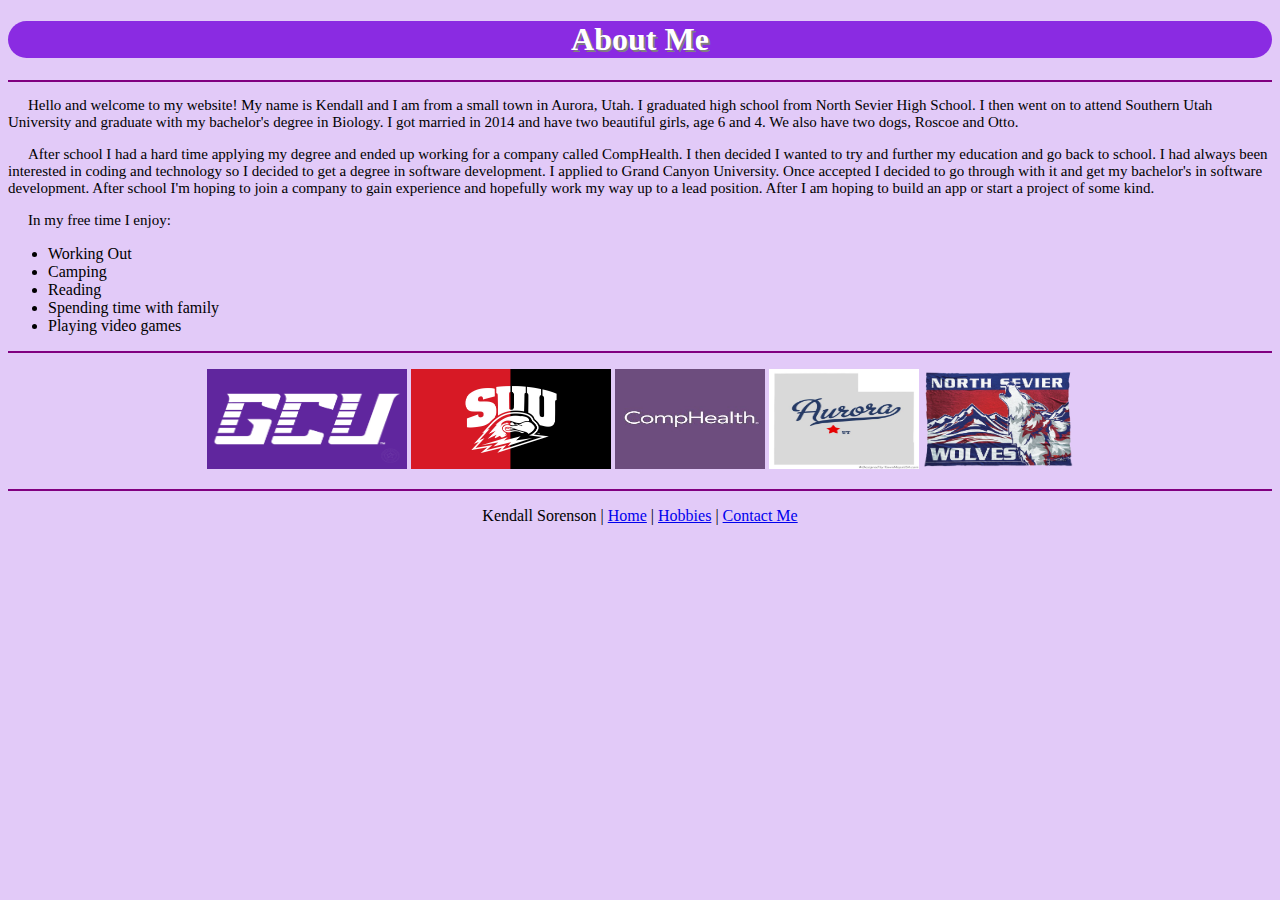
<file: About Me/index.html>
<!DOCTYPE html>
<html lang="en">
<head>
    <meta charset="UTF-8">
    <meta name="viewport" content="width=device-width, initial-scale=1.0">
    <link rel="stylesheet" href="../CSS/mysite.css">
    <title>About Kendall</title>
</head>
<body>
    <h1 align = "center" style="background-color: blueviolet;">About Me</h1> <hr>
    <!--Give a brief explanation of your background and education-->
    <p style="font-family:verdana; font-size:15px; text-indent: 20px;">    
        Hello and welcome to my website! My name is Kendall and I am from a small town in Aurora, Utah. I graduated
    high school from North Sevier High School. I then went on to attend Southern Utah University and graduate with my
    bachelor's degree in Biology. I got married in 2014 and have two beautiful girls, age 6 and 4. We also have two dogs, Roscoe and Otto.</p>
        <p style="font-family:verdana; font-size:15px; text-indent: 20px;">After school I had a hard time applying my degree and ended up working for a company
    called CompHealth. I then decided I wanted to try and further my education and go back to school. I had always
    been interested in coding and technology so I decided to get a degree in software development. I applied to Grand
    Canyon University. Once accepted I decided to go through with it and get my bachelor's in software development. After
    school I'm hoping to join a company to gain experience and hopefully work my way up to a lead position. After I am 
    hoping to build an app or start a project of some kind. </p>
    <!--Make a list of things you do in your free time-->
    <p style="font-family:verdana; font-size:15px; text-indent: 20px;">
        In my free time I enjoy:
        <ul>
            <li>Working Out</li>
            <li>Camping</li>
            <li>Reading</li>
            <li>Spending time with family</li>
            <li>Playing video games</li>
        </ul>
    </p> <hr>
    <!--Images of schools and work that I attended or employed for-->
    <p align = "center">
        <img src="images/gcu.png" alt="GCU Logo" style="width:200px;height:100px;">
        <img src="images/suu.png" alt="SUU Logo" style="width:200px;height:100px;">
        <img src="images/CH.png" alt="CompHealth Logo" style="width:150px;height:100px;">
        <img src="images/UT.png" alt="Aurora Utah" style="width:150px;height:100px;">
        <img src="images/NS.png" alt="North Sevier High School" style="width:150px;height:100px;">

    </p>

</body>
<footer>
    <hr>
    <p align = "center">Kendall Sorenson | <a href="../Home/index.html"> Home</a> | <a href="../Hobbies/index.html">Hobbies</a> | <a href="../Contact Me/">Contact Me</a></p>
</footer>
</html>
</file>
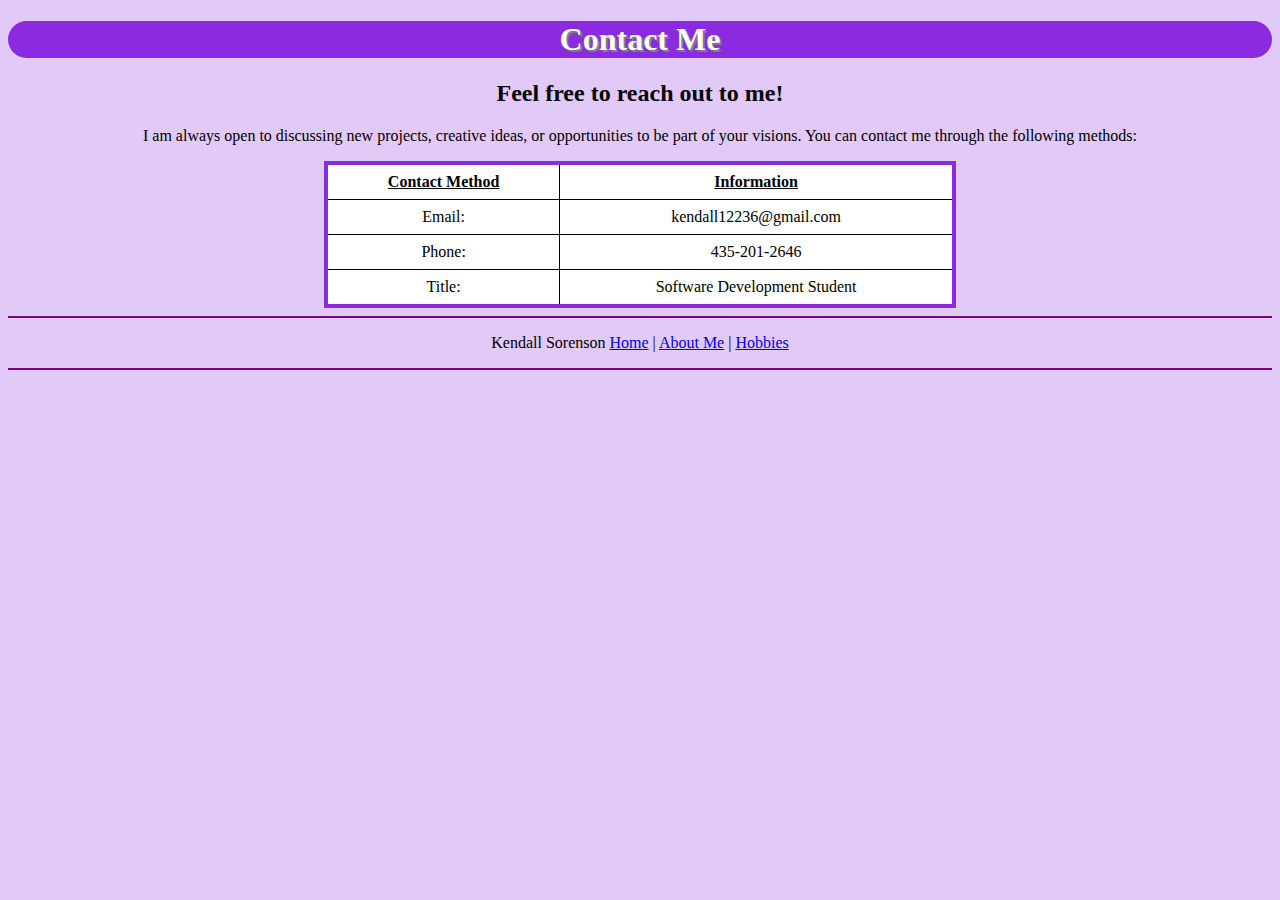
<file: Contact Me/index.html>
<!DOCTYPE html>
<html lang="en">
<head>
    <meta charset="UTF-8">
    <meta name="viewport" content="width=device-width, initial-scale=1.0">
    <link rel="stylesheet" href="../CSS/mysite.css">
    <title>Contact Me</title>
</head>
<header>
    <!--Header to explain what the page is and keeping formatting the same as other pages-->

    <h1 align = "center" style="background-color: blueviolet;">Contact Me</h1>
</header>
<main align= "center">
<body style="background-color:rgba(138, 43, 226, 0.25); ">
    <h2 align = "center">Feel free to reach out to me!</h2>
    <p align = "center">I am always open to discussing new projects, creative ideas, or opportunities to be part of your visions. 
        You can contact me through the following methods:</p>
<!--Table with information to contact me. Borders to make it look clean and separated-->
    <table  id="table" >
        <tr>
            <th style="text-decoration-line: underline;">Contact Method</th>
            <th style="text-decoration-line: underline;">Information</th>
        </tr>
        <tr>
            <td>Email:</td>
            <td>kendall12236@gmail.com</td>
        </tr>
        <tr>
            <td>Phone:</td>
            <td>435-201-2646</td>
        </tr>
        <tr>
            <td>Title:</td>
            <td>Software Development Student</td>
        </tr>
    </table>
    
    
    
</body>
</main>
<!--Footer with links to other pages-->
<footer> 
    <hr>
    <p align = "center">Kendall Sorenson <a href="../Home/index.html"> Home</a> | <a href="../About Me/">About Me</a> | <a href="../Hobbies/">Hobbies</a> 
    </p>

</footer>
<hr>

</html>
</file>
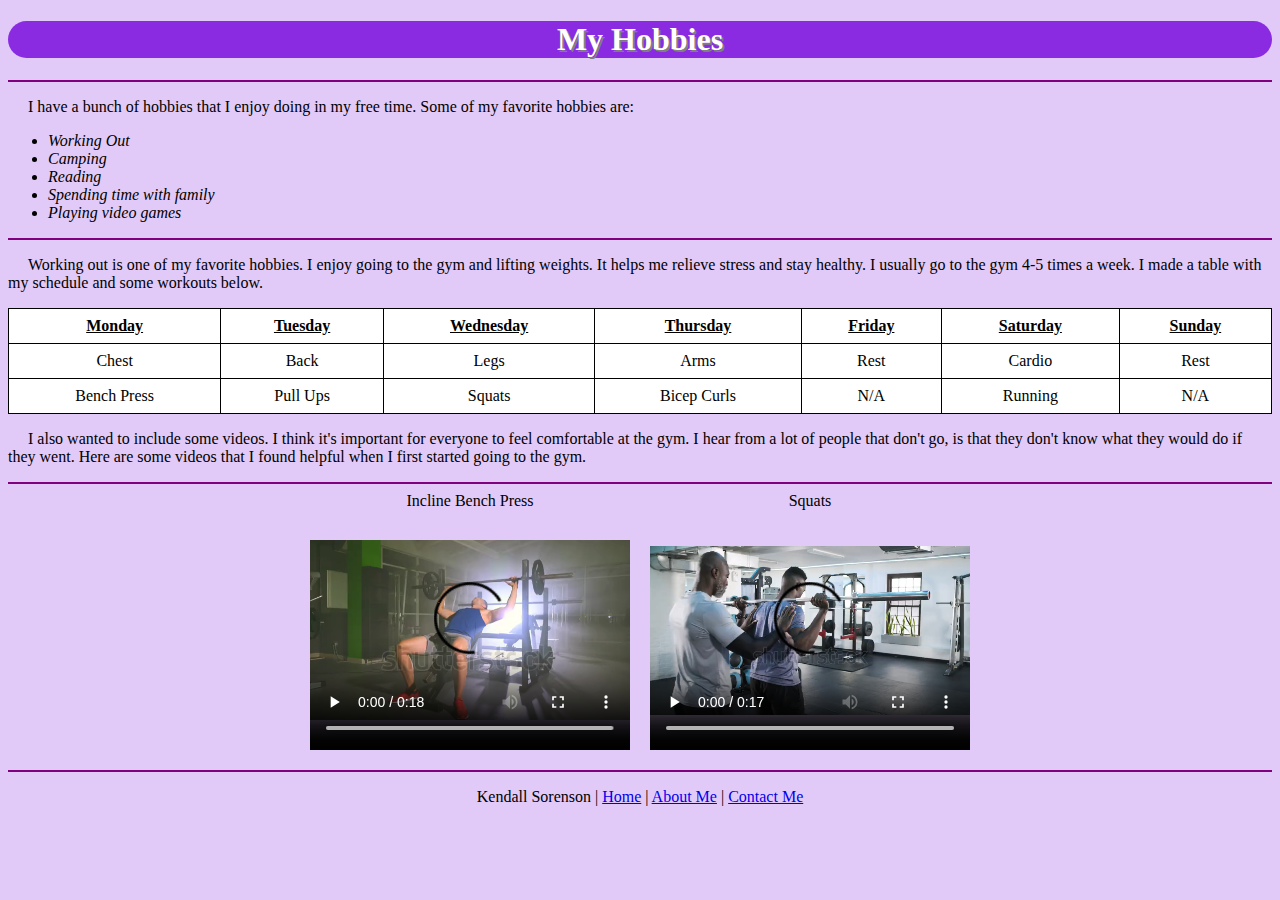
<file: Hobbies/index.html>
<!DOCTYPE html>
<html lang="en">
<head>
    <meta charset="UTF-8">
    <meta name="viewport" content="width=device-width, initial-scale=1.0">
    <link rel="stylesheet" href="../CSS/mysite.css">
    <title>Kendall's Hobbies</title>
</head>
<header>
<!--Header to explain what the page is and keeping formatting the same as other pages-->
    <h1 align = "center" style="background-color: blueviolet;">My Hobbies</h1> <hr>
</header>
<main >
<body style="background-color:rgba(138, 43, 226, 0.25);">
    <!--A list of my hobbies and a brief explanation of what is going to be below-->
<p style="font-family: verdana; text-indent: 20px;"> 
    I have a bunch of hobbies that I enjoy doing in my free time. Some of my favorite hobbies are:
    <ul style="font-style: italic;">
        <li >Working Out</li>
        <li >Camping</li>
        <li>Reading</li>
        <li>Spending time with family</li>
        <li>Playing video games</li>
    </ul><hr>
 </p>
 <div>
    <!--Working out section with a table of my workout schedule and some videos of workouts-->
<p style="font-family: verdana; text-indent: 20px;">
    Working out is one of my favorite hobbies. I enjoy going to the gym and lifting weights. It helps me relieve stress and stay healthy. I usually go to the gym 
    4-5 times a week. I made a table with my schedule and some workouts below. <br>
    <table style="width:100%; border: 1px solid black; border-collapse: collapse; text-align: center;">
         <tr style="border: 1px solid black;">
            <th>Monday</th>
            <th>Tuesday</th>
            <th>Wednesday</th>
            <th>Thursday</th>
            <th>Friday</th>
            <th>Saturday</th>
            <th>Sunday</th>
        </tr>
        
        <tr style="border: 1px solid black;">
            <td>Chest</td>
            <td>Back</td>
            <td>Legs</td>
            <td>Arms</td>
            <td>Rest</td>
            <td>Cardio</td>
            <td>Rest</td>
        </tr>
        <tr>
            <td>Bench Press</td>
            <td>Pull Ups</td>
            <td>Squats</td>
            <td>Bicep Curls</td>
            <td>N/A</td>
            <td>Running</td>
            <td>N/A</td>
       

    </table>


</p>

 </div>
 <div>
    <!--Link to videos of some workouts that I enjoy and help explain the workouts listed above-->
<p style="font-family: verdana; text-indent: 20px;">
    I also wanted to include some videos. I think it's important for everyone to feel comfortable at the gym. I hear from a lot of people that don't go, is that they
    don't know what they would do if they went. Here are some videos that I found helpful when I first started going to the gym. 
 </div>
    <hr>
    <section style="display: flex; gap: 20px; justify-content: center;">
    <div>
        <div style="text-align: center;">Incline Bench Press</div>
    <video id="animation" width="320" height="240" controls>
        <source src="videos/bench.mp4" type="video/mp4">
        Your browser does not support the video tag.
    </video>
    </div>
    <div>
        <div style="text-align: center;">Squats</div>
        <video id="animation" width="320" height="240" controls>
            <source src="videos/squat.mp4" type="video/mp4">
            Your browser does not support the video tag.
        </video>
    </div>
    </section>
    
    
</p>

 </div>


</body>
</main>
<footer>
    <hr>
    <p  align = "center">Kendall Sorenson |  <a href="../Home/index.html">Home</a> | <a href="../About Me/index.html">About Me</a> | <a href="../Contact Me/index.html">Contact Me</a></p>
</footer>

</html>
</file>
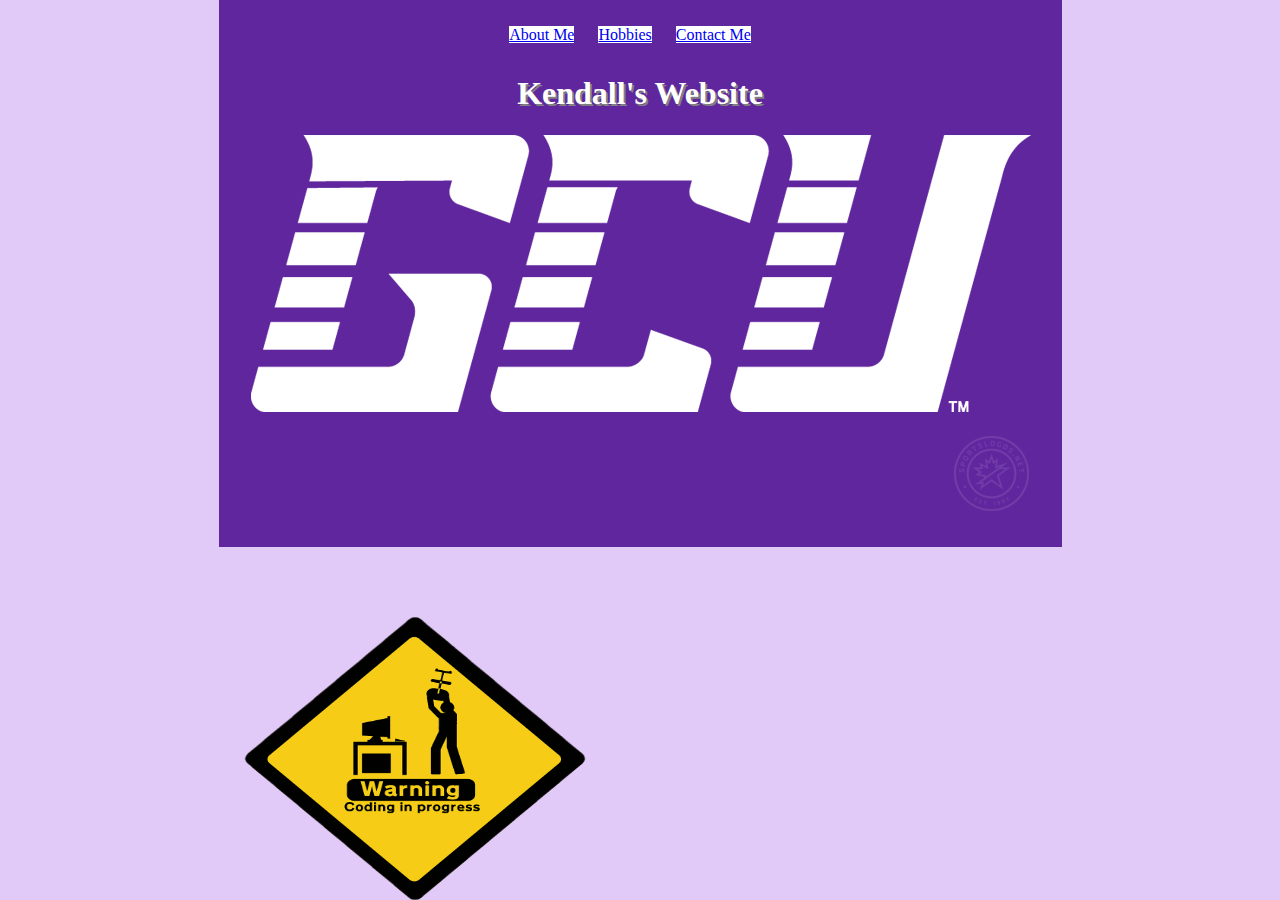
<file: Home/index.html>
<!DOCTYPE html>
<html lang="en">
<head>
    <meta charset="UTF-8">
    <meta name="viewport" content="width=device-width, initial-scale=1.0">
    <title>Kendall's Website</title>
    <link rel="stylesheet" href="../CSS/mysite.css">

</head>
<header>
    <!--Navigation bar to link to other pages-->
    <nav id="nav">
        <ul style="text-align: center; padding: 10px;">
            <li><a href="../About Me/index.html">About Me</a></li>
            <li><a href="../Hobbies/index.html">Hobbies</a></li>
            <li><a href="../Contact Me/index.html">Contact Me</a></li>
        </ul>
    </nav>
</header>
<main>
    <h1 style="text-align: center;">Kendall's Website</h1>
<body id="home">
  <!--A brief introduction to the website and what it is about-->
    
</body>
</main>
<footer>
    <img id="warning" src="../About Me/images/coding.png" alt="Coding Image" style="width:350px;height:283px;">
</footer>
   
</html>
</file>
<file: CSS/mysite.css>
#table {
    display: table;
    
   border: 4px solid  blueviolet;
    border-collapse: collapse;
    width: 50%;
    margin-left: auto;
    margin-right: auto;
    
}

th, tr, td { background-color: white;}

th, td {
    border: 1px solid black;
    padding: 8px;
    text-align: center;
}

th { text-decoration-line: underline;}

h1 { text-shadow: 2px 2px grey; 
}

 nav li {
            display: inline;
            margin-right: 20px;
            background-color: white;
            color: purple
        
         }
           
nav li:hover {
    color: yellow;
    font-weight: bold;
}

a:hover {
    color: red;
    font-weight: bold;
}

ul li{
  position: relative;
  animation-name: myAnimation;
  animation-duration: 5s;
  animation-fill-mode: forwards;

}

ul li { animation-timing-function: ease-in-out;}

@keyframes myAnimation { 
    from { left: 0px; }
    50% { left: 20px; }
    to { left: 10px; }
}

#home {
    background-image: url("../About Me/images/gcu.png");
    background-repeat: no-repeat;
    background-position: center top;
    color: white;
}

#warning {
    position:absolute;
    bottom: 0px;
    right: 690px;
    
}

#warning {transition: transform 2s;}
#warning:hover {transform: rotate(360deg);}

body{
    background-color:rgba(138, 43, 226, 0.25);
    font-family: fantasy;
}

h1 {
    color: white;
    border-radius: 25px;
}

hr {
    border: 1px solid purple;
    
}
</file>
